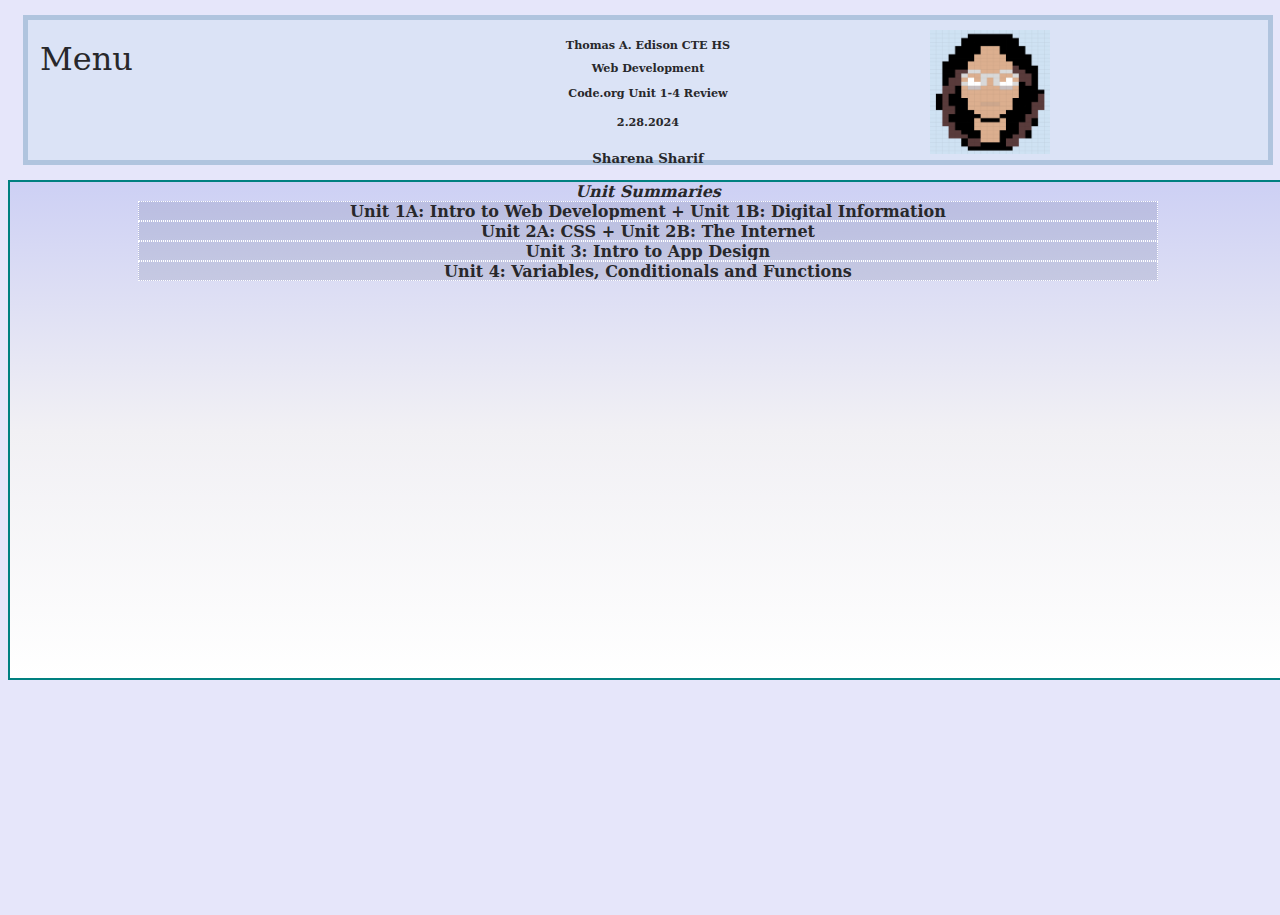
<file: index.html>
<!DOCTYPE html>
<html>

<head>
  <meta charset="utf-8">
  <meta name="viewport" content="width=device-width">
  <title>Unit 1-4 Review</title>
  <!--webpage favicon and or icon image-->
   <link type="image/png" rel="icon" href="favicon.png">
  <!--connection/hyperlink to my css page, allowing me to design my website-->
  <link href="mystyle.css" rel="stylesheet" type="text/css">
</head>

<body>
  <!--Enter your prebuild Banner  and Headings School, Class, Unit Review 1, Date, Name, Favicon and Title-->
<div class="banner"> 
<img src="av.png" alt="rena's logo" id="logo">
  
  <h1>Thomas A. Edison CTE HS</h1>
  <h2>Web Development</h2>
  <h3>Code.org Unit 1-4 Review</h3>
  <h4>2.28.2024</h4>
  <h5>Sharena Sharif</h5>
  <div class="menu">Menu

    <!--links showcased with a dropdown, for each specific unit, including a home page to return-->
    <a href="unit1.html">Unit 1</a>
    <a href="unit2.html">Unit 2</a>
    <a href="unit3.html">Unit 3</a>
    <a href="unit4.html">Unit 4</a>
    <a href="index.html">Home</a>
  </div>
</div>
 <!--
  This is the page for you to review Unit 1 and record your Check for understanding reflections at the end of each Lesson!
  Use the following format:
  <h2>Lesson #</h2>
  <p>Summary of Lesson</p>
  <h5>Check for Understanding Question</h5>
  <h6>CFU Response</h6>
  -->
  <!--container of which provides information to be revealed by a mouse hover-->
  <div class="container">
    <b><i>Unit Summaries</i></b>
  <div class="wave" id="u1">
    <b>Unit 1A: Intro to Web Development + Unit 1B: Digital Information</b> <!--text in each container section-->
  <hr>
    <p>We began a cautious assessment of the modernized world over the range of the educational year with Units 1A: Introduction to Web Development and Unit 1B: Computerized Data. These first units were our entry point into the muddled universe of the web, where we dug significantly to learn about the incredible numerous servers and working with organizations and gained data about the real areas of locales across the immense ranges of the web. We jumped through the many-sided layers of site advancement. Throughout this unit, exploring the diverse complexities of the web, we uncovered an abundance of information about the powerful exchange of servers, facilitating foundation, and the perplexing snare of associations that characterize the computerized scene.</p></div>
  <div class="wave" id="u2">
   <b>Unit 2A: CSS + Unit 2B: The Internet</b>
  <hr>
    <!--this text is revealed when hovered over-->
  <p>We quickly moved into Unit 2A: Cascading Style Sheets (CSS) and Unit 2B: The Internet, taking you on an interesting visit through the virtual world that embodied interconnectivity. Through the supernatural occurrences of the web, these courses shed light on how billions of contraptions and people are interconnected. By investigating the convoluted association of web shows, we had the choice to get a significant impression of the instruments that enable smooth correspondence and information sharing all through the modernized circle. We acquired a nuanced comprehension of how CSS adds to the visual allure and format of sites, permitting us to control styles, varieties, and designs with accuracy. Close by, our investigation stretched out to translating the perplexing web conventions, furnishing us with a significant knowledge into the instruments working with consistent correspondence and data sharing all through the computerized scene.</p></div>
  <div class="wave" id="u3">
   <b>Unit 3: Intro to App Design</b>
  <hr>
  <p>A significant transition in our shop class opened up as we sharpened our emphasis on the multifaceted space of programming inside Unit 3: Intro to Application Development. This specific unit filled in as an entryway to significant encounters, submerging us in the imaginativeness and investigation of programming improvement and application plan. The educational plan put a hearty accentuation on central capabilities, for example, investigating, cultivating cooperative endeavors through pair programming, debugging, and approving code through user testing. This vivid experience outfitted us with the information and abilities fundamental for molding advanced arrangements that line up with both innovative yearnings and practical prerequisites.</p></div>
  <div class="wave" id="u4">
  <b>Unit 4: Variables, Conditionals and Functions</b>
  <hr>
  <p>With Unit 4: Capabilities, Conditionals, and Factors, we investigate the present and observe that we are close to the beginning of present day application site creation. Outfitted with the cognizance procured from before modules, we may now use factors, conditionals, and variables to make unendingly complex applications. Utilizing this unit, we will really need to build code that is both significantly versatile and capable, giving us the assurance and inventiveness to take on testing endeavors. Functions act as the structure blocks of code, taking into account particular and reusable fragments that improve the productivity and association of our applications. Conditionals give the legitimate system, empowering us to make responsive and dynamic code that adjusts to various situations. Variables, the fundamental information holders, enable us to store and control data, laying the preparation for modern applications. As we explore through the complexities of this unit, the combination of capabilities, conditionals, and factors enables us to make perpetually complex applications.</p></div>
    
    
  </div>
</body>

  <!--closing tag for the whole webpage-->
</html>
</file>
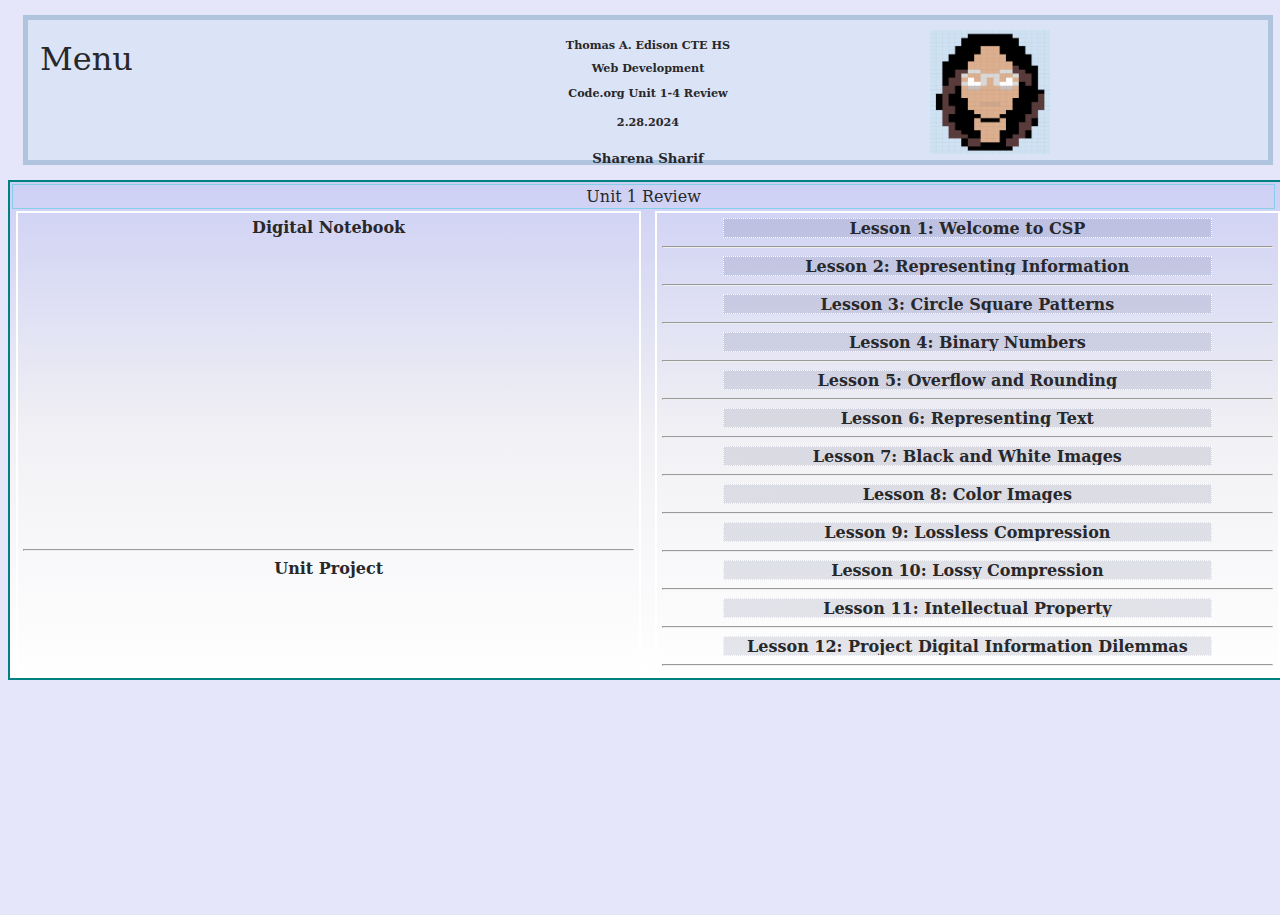
<file: unit1.html>
<!DOCTYPE html>
<html>

<head>
  <meta charset="utf-8">
  <meta name="viewport" content="width=device-width">
  <title>Unit 1-4 Review</title>
   <link type="image/png" rel="icon" href="favicon.png">
  <link href="mystyle.css" rel="stylesheet" type="text/css">
</head>

<body>
  <!--Enter your prebuild Banner  and Headings School, Class, Unit Review 1, Date, Name, Favicon and Title-->
<div class="banner"> 
<img src="av.png" alt="rena's logo" id="logo">

  <h1>Thomas A. Edison CTE HS</h1>
  <h2>Web Development</h2>
  <h3>Code.org Unit 1-4 Review</h3>
  <h4>2.28.2024</h4>
  <h5>Sharena Sharif</h5>
  <div class="menu">Menu

    <!--later we will enter links to other pages-->
    <a href="unit1.html">Unit 1</a>
    <a href="unit2.html">Unit 2</a>
    <a href="unit3.html">Unit 3</a>
    <a href="unit4.html">Unit 4</a>
    <a href="index.html">Home</a>
  </div>
</div>
 <!--
  This is the page for you to review Unit 1 and record your Check for understanding reflections at the end of each Lesson!
  Use the following format:
  <h2>Lesson #</h2>
  <p>Summary of Lesson</p>
  <h5>Check for Understanding Question</h5>
  <h6>CFU Response</h6>
  -->


   <!--unit 1 container with waves for each lesson-->
  <div class="container">
  <div id="top"
    <h1>Unit 1 Review</h1>
  <div id="right">
    <div class="wave">
<b>Lesson 1: Welcome to CSP</b>
    <h4>
      
      Q: What are your own strategies and insights about how to learn best? And, how are they similar or different to the ones that you just heard about from other students?
    
    A: My own strategies and insights about how to learn best include visual representations and processing slowly. This is someone to the ones I've heard from the other students as some students would take notes which means a visual representation. Or, processing slowly in order to take in the information rather than just looking/hearing it. Just like the student that took small break-ins. It's different from the others as a student said they'd maximize their ability to focus through rest, but for me I stay active in order to keep myself in check and attention.</h4>
      </div>
    <!--Q & A-->
    <hr>
    <div class="wave">
    <b>Lesson 2: Representing Information</b>
    <h4>Q: Recall when you built your information sending device. Why did we decide to send a message as a sequence of two options rather than modifying our devices to represent more options? 
    
A: It was intended to demonstrate us to binary coding and show us how to handle information more simply by using a message with a sequence of two options.</h4>
        </div>
    <!--Q & A-->
    <hr>
    <div class="wave">
    <b>Lesson 3: Circle Square Patterns</b>
    <h4>Q: How would you explain a number system to someone who had never seen numbers before?
      
A: I could explain that its a pattern that has a maximum and minimum, and of which repeats once complete, except with additions (in order) to it.
</h4>  </div>
    <!--Q & A-->
    <hr>
    <div class="wave">
    <b>Lesson 4: Binary Numbers</b>
    <h4>Q:Two schools are merging and to adapt to the increased size of the student body, the school is changing its system for keeping track of all student IDs from a system that uses 4-bit binary numbers to one that uses 8-bit binary numbers (AKA 1 byte). Which of the following best describes what effect this change will have?
      A: The 8-bit system will be able to represent sixteen times as many values as the 4-bit system.
      Q2:Each time we add another bit, what happens to the amount of numbers we can make?
  

A2: We generate twice as many distinct integers with each additional bit. 
    Q3:  How many bits would be needed to count all of the students in class today? 
      A3: 6 bits are neccesary.
       Q4: What are the similarities and differences between the binary and decimal systems?
     A4: Similar: The binary system is a positional numeral system, just as the decimal system. It means that depending on its position, each digit has a different value. Difference: Most people are familiar with the decimal system, The base-10 number system, which has ten digits (0–9) to express values, is another name for it. Binary, commonly known as base-2, simply uses two numbers (0 and 1) in comparison.  </div>

</h4>
    <!--Q & A-->
    <hr>
    <div class="wave">
    <b>Lesson 5: Overflow and Rounding</b>
    <h4>Q: Modern car odometers can record up to a million miles driven. What happens to the odometer reading when a car drives beyond its maximum reading? When using bits to represent fractions of a number, can you create all possible fractions? Why or why not?

A: When an car travels more than its maximum reading, the distance traveled is not still displayed. Instead, it starts over at 0. Some numbers are either too big or too little to be represented. Hence, not all conceivable fractions can be created.
    
    Q2:When using bits to represent fractions of a number, can you create all possible fractions? Why or why not?
    
    A2:Some numbers are either too big or too little to be represented. Hence, not all conceivable fractions can be created. </h4>  </div>
    <!--Q & A-->
    <hr>
    <div class="wave">
    <b>Lesson 6: Representing Text</b>
    <h4>N/A, No CFU available</h4>  </div>
    <!--Q & A-->
    <hr>
    <div class="wave">
    <b>Lesson 7: Black and White Images</b>
    <h4>Q: Which of the following would result in a better digital approximation of an analog black and white image? 
    
A:  Decreasing the size of each sample square, thus increasing the number of samples taken. The correct width and height must be input into the pixelation widget to produce the image. The fact that only 32 bits were used to represent the image indicates relatively large sample squares were used. The digital image may vary from the analog image significantly.
    
    Q2:Assume your friend just sent you 32 bits of pixel data (just the 0s and 1s for black and white pixels) that were encoded after sampling an image. Choose the two statements that are true.
    
    A2:  The correct width and height must be input into the pixelation widget to produce the image.  The fact that only 32 bits were used to represent the image indicates relatively large sample squares were used. The digital image may vary from the analog image significantly.
    
    Q3:Your computer science teacher asks you to sample a black and white image that is 4" x 6". How would you sample the image to provide a good digital approximation using the pixelation widget? What sample size would you use? How would your decision affect the digital representation?
    
    Q4:A sample size of 255 x 255 will produce a fair digital approximation. The pixels in a picture will either decrease/increase when it is resized using the pixelation widget, and when the viewer views the image, the pixels' decrease/rise will cause the image to appear fuzzy. When resized, its original size is either increased/decreased compared to the resampled.</h4>  </div>
    <!--Q & A-->
    <hr>
                    <div class="wave">
    <b>Lesson 8: Color Images</b>
    <h4>Q: Which statement about analog and digital images is true?
    A: Sampling an analog image more frequently produces a digital image with a better representation. 
    
    Q2: Describe how the process of sampling, RGB pixels, and binary sequences work together to display a digital color image.

A2: by providing the computer with information on the location and opacity of the RBG pixel.</h4>  </div>
    <!--Q & A-->
    <hr>
                        <div class="wave">
    <b>Lesson 9: Lossless Compression</b>
    <h4>Q: In your own words describe the benefits of creating functions in your code?

A: Functions make programming more efficient and allow for code reuse. They also make it possible for the code to be easier to read and debug.</h4>  </div>
    <!--Q & A-->
    <hr>
                          <div class="wave">
    <b>Lesson 10: Lossy Compression</b>
    <h4>Q: Procedures can be represented on the AP exam like?
    A: School day</h4>  </div>
    <!--Q & A-->
    <hr>
                            <div class="wave">
    <b>Lesson 11: Intellectual Property</b>

                               <!--hyper reference link to project for lesson 11-->
    <h4><a href="https://studio.code.org/projects/applab/EhnuB2SZTEBe2TFdGgidlHKDDoTYcVo6mTHX7bi6E7">click here</a></h4>  </div> 
    <!--Q & A-->
    <hr>
                              <div class="wave">
    <b>Lesson 12: Project Digital Information Dilemmas</b>
                                 <!--hyper reference link to project for lesson 12-->
    <h4><a href="https://studio.code.org/projects/applab/XArnIoIwQsJmwpxmldrJH9mmKyDbfTzIWBDkNSz2BWM">click here</a></h4>  </div>
    <!--Q & A-->
    <hr>
  </div>
  
  <div id="left">
    <div id="dn">
       <!--embedded link for notebook-->
      <b>Digital Notebook</b>
              <iframe src="https://docs.google.com/presentation/d/e/2PACX-1vRZx63ZYFqhLOv9C4YnTYz6kCSXSmZ9vevnlkFqOY8A0LahzPsbyLrTOd9WexACxNe3gs2u7WEiHBk5/embed?start=false&loop=false&delayms=3000" frameborder="0" width="100%" height="300" allowfullscreen="true" mozallowfullscreen="true" webkitallowfullscreen="true"></iframe> 
</div>
<hr>
    <div id="prj">
      <b>Unit Project</b>  <!--embedded link for unit 1 project-->
      <iframe src="https://docs.google.com/presentation/d/e/2PACX-1vSysZgz0njxXYLjMwhb2gRcKzRx4OKoDQ8mM7NN_OfzhYQ5ZhxA4SuEcQa7G84Nx48rlxDPHVKnHnT7/embed?start=false&loop=false&delayms=3000" frameborder="0" width="100%" height="300" allowfullscreen="true" mozallowfullscreen="true" webkitallowfullscreen="true"></iframe>
    </div>
 
  </body>
        
  
      <!--closing tag for the whole webpage-->
</html>
</file>
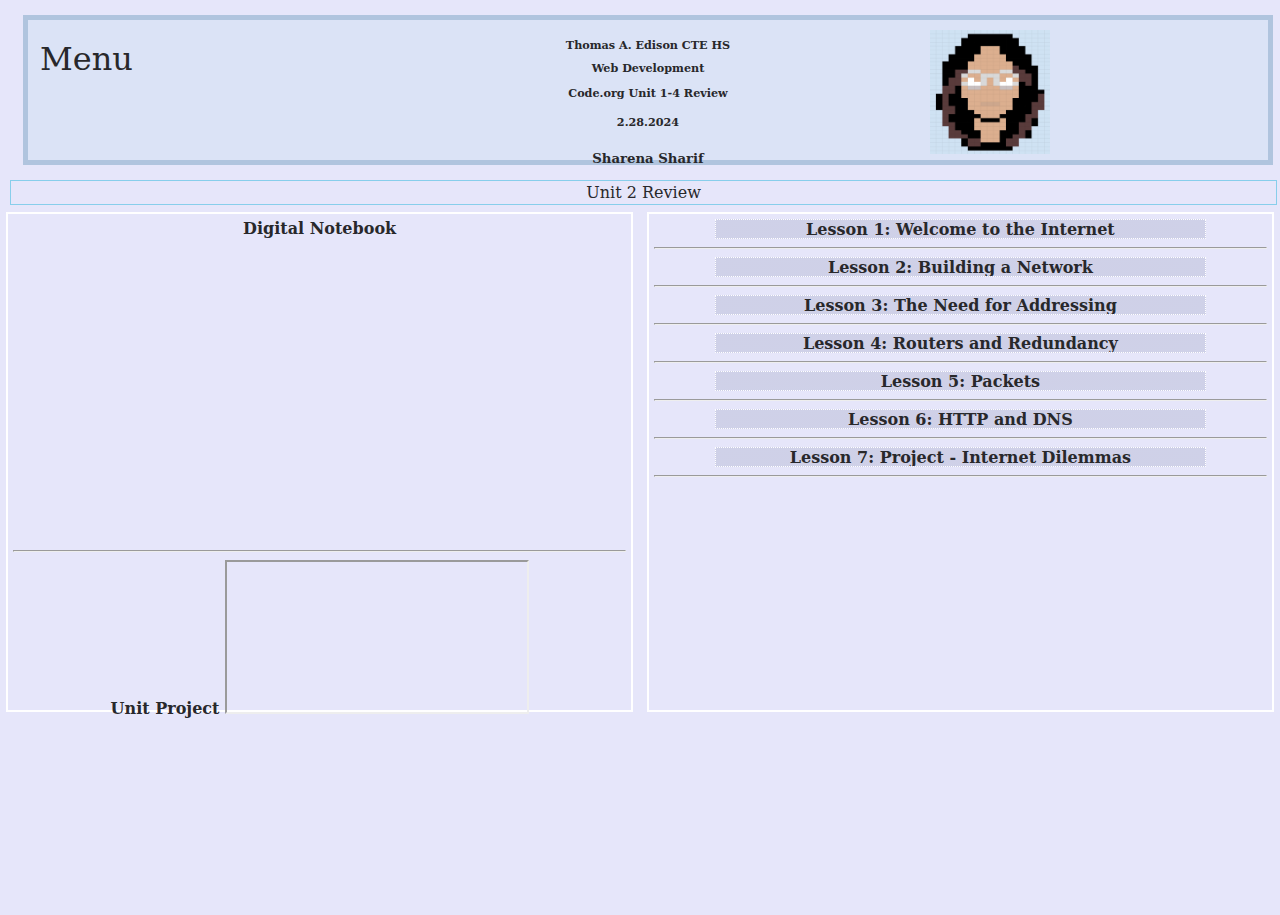
<file: unit2.html>
<!DOCTYPE html>
<html>

<head>
  <meta charset="utf-8">
  <meta name="viewport" content="width=device-width">
  <title>Unit 1-4 Review</title>
   <link type="image/png" rel="icon" href="favicon.png">
  <link href="mystyle.css" rel="stylesheet" type="text/css">
</head>

<body>
  <!--Enter your prebuild Banner  and Headings School, Class, Unit Review 1, Date, Name, Favicon and Title-->
<div class="banner"> 
<img src="av.png" alt="rena's logo" id="logo">

  <h1>Thomas A. Edison CTE HS</h1>
  <h2>Web Development</h2>
  <h3>Code.org Unit 1-4 Review</h3>
  <h4>2.28.2024</h4>
  <h5>Sharena Sharif</h5>
  <div class="menu">Menu

    <!--later we will enter links to other pages-->
    <a href="unit1.html">Unit 1</a>
    <a href="unit2.html">Unit 2</a>
    <a href="unit3.html">Unit 3</a>
    <a href="unit4.html">Unit 4</a>
    <a href="index.html">Home</a>
  </div>
</div>
 <!--
  This is the page for you to review Unit 1 and record your Check for understanding reflections at the end of each Lesson!
  Use the following format:
  <h2>Lesson #</h2>
  <p>Summary of Lesson</p>
  <h5>Check for Understanding Question</h5>
  <h6>CFU Response</h6>
  -->
  <div id="top"
    <h1>Unit 2 Review</h1>
  </div>
   <!--container with waves for unit 2 lessons on code.org-->
  <div id="right">
    <div class="wave">
  <b>Lesson 1: Welcome to the Internet</b>
    <h4>
      Q: How do you use the Internet?

      Think about your typical day. When are you using the Internet? For what purposes? What role does it have in your life?

    A: I use the internet in order to text my friends and family. This is important to me as I can plan hangouts and meetups with my friends easily because of it. </h4>  </div>
    <!--Q & A-->
    <hr>
    <div class="wave">
    <b>Lesson 2: Building a Network</b>
    <h4>Q: Describe two different paths that a message could take from Person A to Person D.


  A:Going from A to E to C to D would be one route. Going from A to B to D would be an alternative route. </h4>  </div>
    <!--Q & A-->
    <hr>
    <div class="wave">
    <b>Lesson 3: The Need for Addressing</b>
    <h4>Q: Pick the two statements that are true about the Internet Protocol (IP):

  A: Each device or computer on the Internet is assigned a unique IP address. IP is the shared way that all devices and computers label their messages with the sender and receiver's addresses.
      Q2: Describe how the Internet Protocol (IP) allows devices to easily connect and communicate on the Internet.


      A2: by using a common protocol that enables data to be transmitted to every connected device on the Internet via individual IP addresses.
  </h4>  </div>
    <!--Q & A-->
    <hr>
    <div class="wave">
    <b>Lesson 4: Routers and Redundancy</b>
    <h4>Q:  Pick Two: If the post office delivered mail exactly like the routers deliver messages on the Internet, which of the following statements would be true?

  A: The mailman would sometimes take a different path to deliver each letter to your home. Letters would be written on the outside of the envelope for all to read instead of letters put inside envelopes
      Q2: What are the benefits of building redundancy into a network? What are the potential issues with building redundancy?
      A2: Higher reliability is the result of more redundancy. Additionally, it facilitates dispersed site management. The idea is that devices should be able to immediately switch over if one fails. 
  </h4>  </div>
    <!--Q & A-->
    <hr>
    <div class="wave">
    <b>Lesson 5: Packets</b>
    <h4>Q: Which of the following is true regarding the way information is transmitted on the Internet?

  A:  Information does not travel in one piece, but rather as a datastream of packets.
    CFU 2: Rules for addressing and sending data across the internet by assigning unique numbers to each connected device = IP + Takes inventory of all packets in the datastream to ensure they are successfully sent and received = TCP + Chunk of data and its metadata, used to route and reassemble information on the Internet = Packet + The way in which information travels on the Internet, not as a single piece but in chunks = Datastream + Sends all packets without checking whether they were received or ordered properly = UDP
    
    </h4>  </div>
    <!--Q & A-->
    <hr>
    <div class="wave">
    <b>Lesson 6: HTTP and DNS</b>
    <h4>N/A, No CFU available</h4>  </div>
    <!--Q & A-->
    <hr>
    <div class="wave">
    <b>Lesson 7: Project - Internet Dilemmas</b>
    <h4>N/A, No CFU available </h4>  </div>
    <hr>
  </div>

  <div id="left">
    <div id="dn">
       <!--embedded link to notebook for unit 2-->
      <b>Digital Notebook</b>
              <iframe src="https://docs.google.com/presentation/d/e/2PACX-1vTbCpVVWF5EDsP2jqIC24u0YbbMNFDT14-gtiR8HVa0Loh78hV3eKuxm2J0NeaPDnkhfc1os5AVauqD/embed?start=false&loop=false&delayms=3000" frameborder="0" width="100%" height="300" allowfullscreen="true" mozallowfullscreen="true" webkitallowfullscreen="true"></iframe> 
  </div>
  <hr>
    <div id="prj">
      <b>Unit Project</b>  <!--hyper reference link to unit 2 project-->
      <iframe src="https://docs.google.com/document/d/e/2PACX-1vRtNNHijYmRHXrXL38cIshjvNnoM8gwzSmTByRlFOlASAfr4ebcDDjsd3Ioi2drM1Esyb56z5wbKJmD/pub?embedded=true"></iframe>

    </div>
</body>
      <!--closing tag for the whole webpage-->
</html>
</file>
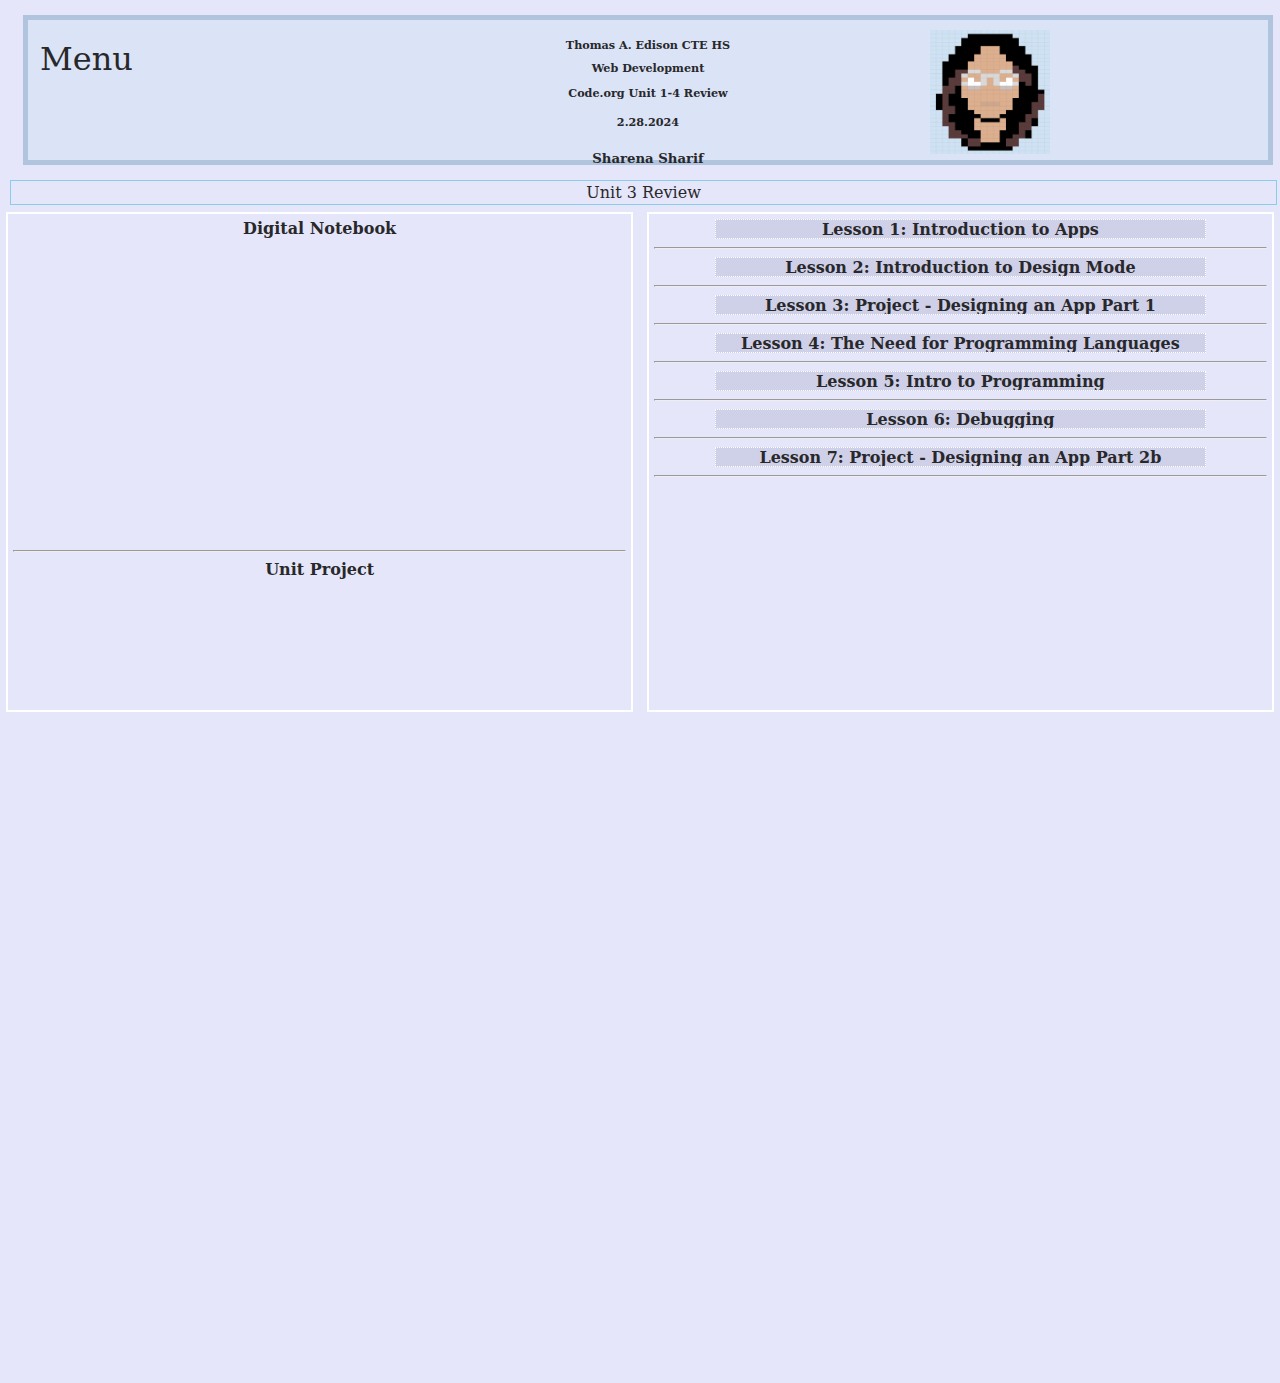
<file: unit3.html>
<!DOCTYPE html>
<html>

<head>
  <meta charset="utf-8">
  <meta name="viewport" content="width=device-width">
  <title>Unit 1-4 Review</title>
   <link type="image/png" rel="icon" href="favicon.png">
  <link href="mystyle.css" rel="stylesheet" type="text/css">
</head>

<body>
  <!--Enter your prebuild Banner  and Headings School, Class, Unit Review 1, Date, Name, Favicon and Title-->
<div class="banner"> 
<img src="av.png" alt="rena's logo" id="logo">

  <h1>Thomas A. Edison CTE HS</h1>
  <h2>Web Development</h2>
  <h3>Code.org Unit 1-4 Review</h3>
  <h4>2.28.2024</h4>
  <h5>Sharena Sharif</h5>
  <div class="menu">Menu

    <!--later we will enter links to other pages-->
    <a href="unit1.html">Unit 1</a>
    <a href="unit2.html">Unit 2</a>
    <a href="unit3.html">Unit 3</a>
    <a href="unit4.html">Unit 4</a>
    <a href="index.html">Home</a>
  </div>
</div>
 <!--
  This is the page for you to review Unit 1 and record your Check for understanding reflections at the end of each Lesson!
  Use the following format:
  <h2>Lesson #</h2>
  <p>Summary of Lesson</p>
  <h5>Check for Understanding Question</h5>
  <h6>CFU Response</h6>
  -->
  <div id="top"
    <h1>Unit 3 Review</h1>
  </div>
   <!--container and waves for unit 3 lessons on code.org-->
  <div id="right">
    <div class="wave">
  <b>Lesson 1: Introduction to Apps</b>
    <h4>
      Q: Match term with the example

    A: Input = The user clicks a button + Output = A song is played + UI = A screen with buttons, images, and text </h4>  </div>
    <!--Q & A-->
    <hr>
    <div class="wave">
    <b>Lesson 2: Introduction to Design Mode</b>
    <h4>Q: Why is it important for element IDs to have meaningful names?
      
  A: It is crucial that element IDs have descriptive names since this makes it simple for programmers to go over the code and determine which object is doing what. </h4>  </div>
    <!--Q & A-->
    <hr>
    <div class="wave">
    <b>Lesson 3: Project - Designing an App Part 1</b>
    <h4>N/A, No CFU available
  </h4>  </div>
    <!--Q & A-->
    <hr>
    <div class="wave">
    <b>Lesson 4: The Need for Programming Languages</b>
    <h4>Q: What is the difference between a programming language and natural (every-day) language?

  A: To prevent mistakes or problems, programming languages include tight semantics and syntax that must be adhered to. Natural languages allow for creativity and variety because of their loose and flexible syntax and semantics.

 </h4>  </div>
    <!--Q & A-->
    <hr>
    <div class="wave">
    <b>Lesson 5: Intro to Programming</b>
    <h4>Q: What is the difference between a sequential program and an event-driven program?

  A: Sequential programming operates according to the sequence in which commands are written. Certain instructions in event-driven programming execute in response to user input or other events. </h4>  </div>
    <!--Q & A-->
    <hr>
    <div class="wave">
    <b>Lesson 6: Debugging</b>
    <h4>Q: What is one thing you really enjoyed about today's activity?
    Is there anything that you found confusing or need extra help with?
    A: I get to alter the applications further and really experiment with code. I need to figure out how to access the code.org library.</h4>  </div>
    <!--Q & A-->
    <hr>
    <div class="wave">
    <b>Lesson 7: Project - Designing an App Part 2b</b>
       <!--hyper reference link to project for lesson 7-->
    <h4><a href="https://studio.code.org/projects/applab/UtLGznOaErFkfgunwroW7GkDwvKk4irSsqeB5vLT_Yg">click here</a></h4>  </div>
    <hr>
  </div>

  <div id="left">
    <div id="dn">  <!--embedded link to init 3 digital notebook-->
      <b>Digital Notebook</b>
      <iframe src="https://docs.google.com/presentation/d/e/2PACX-1vSTlBgwysO0mnHfSXRia0h1aaeYgAaS51qUtIb3dFPu0gmr2Wwl4rJvt0LxxbBQJBEJIlOXHMI08kt3/embed?start=false&loop=false&delayms=3000" frameborder="0" width="100%" height="300" allowfullscreen="true" mozallowfullscreen="true" webkitallowfullscreen="true"></iframe>
  </div>
  <hr>
    <div id="prj">
      <b>Unit Project</b>  <!--hyper reference link to project for unit 3-->
      <iframe width="100%" height="800" style="border: 0px;" src="https://studio.code.org/projects/applab/UtLGznOaErFkfgunwroW7GkDwvKk4irSsqeB5vLT_Yg/embed"></iframe>

      
      </div>
  </body>
      <!--closing tag for the whole webpage-->
  </html>
</file>
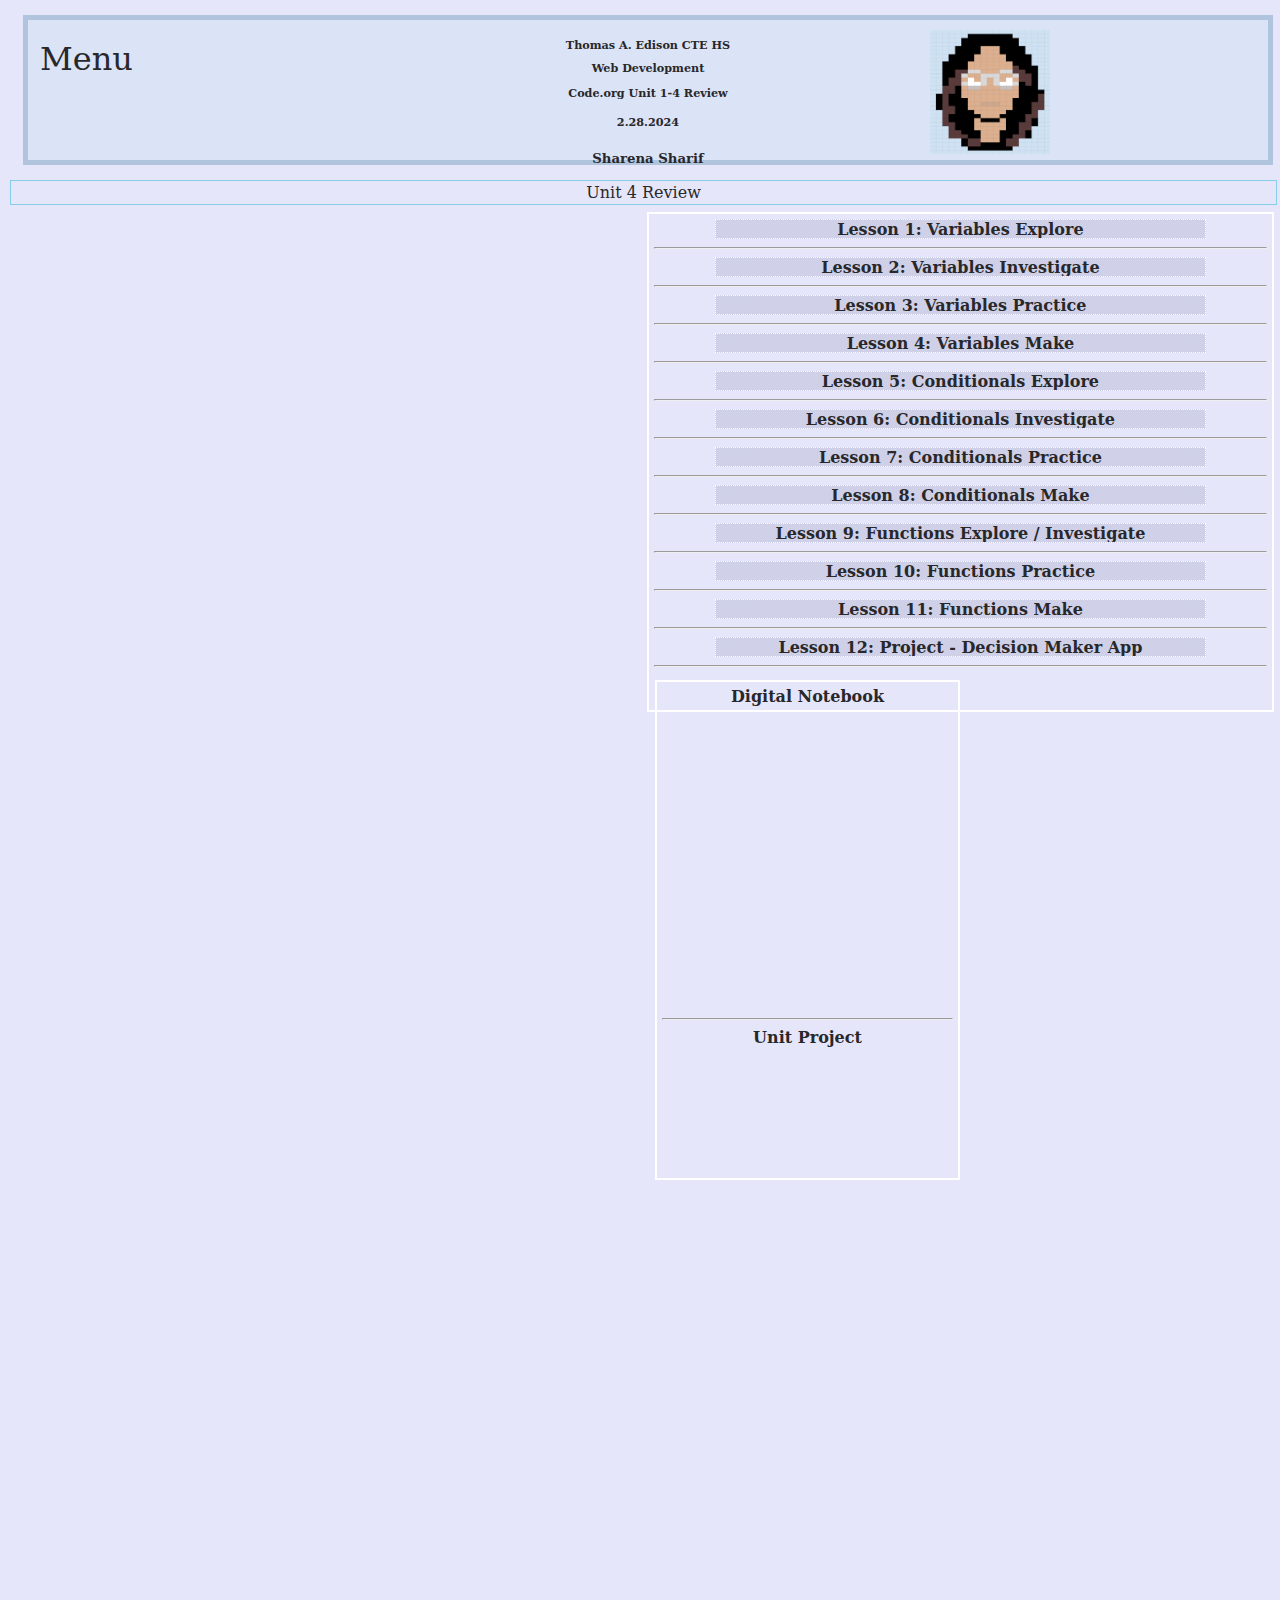
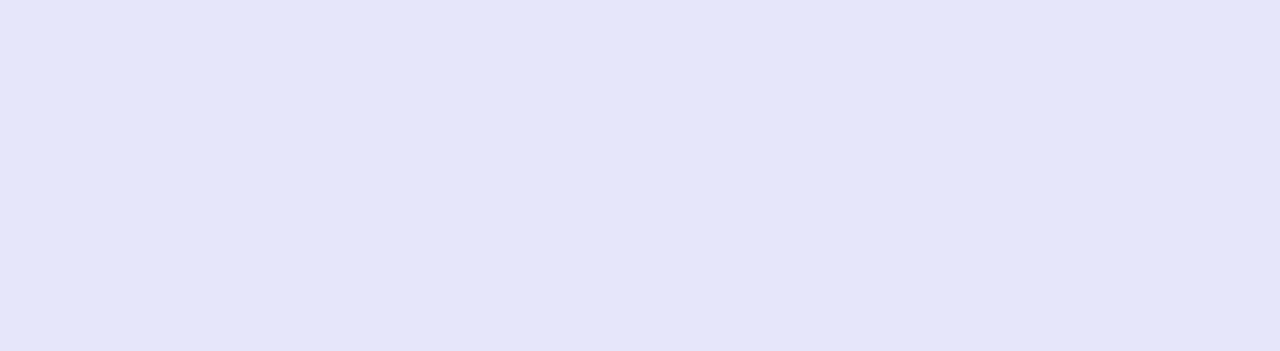
<file: unit4.html>
<!DOCTYPE html>
<html>

<head>
  <meta charset="utf-8">
  <meta name="viewport" content="width=device-width">
  <title>Unit 1-4 Review</title>
   <link type="image/png" rel="icon" href="favicon.png">
  <link href="mystyle.css" rel="stylesheet" type="text/css">
</head>

<body>
  <!--Enter your prebuild Banner  and Headings School, Class, Unit Review 1, Date, Name, Favicon and Title-->
<div class="banner"> 
<img src="av.png" alt="rena's logo" id="logo">

  <h1>Thomas A. Edison CTE HS</h1>
  <h2>Web Development</h2>
  <h3>Code.org Unit 1-4 Review</h3>
  <h4>2.28.2024</h4>
  <h5>Sharena Sharif</h5>
  <div class="menu">Menu

    <!--later we will enter links to other pages-->
    <a href="unit1.html">Unit 1</a>
    <a href="unit2.html">Unit 2</a>
    <a href="unit3.html">Unit 3</a>
    <a href="unit4.html">Unit 4</a>
    <a href="index.html">Home</a>
  </div>
</div>
 <!--
  This is the page for you to review Unit 1 and record your Check for understanding reflections at the end of each Lesson!
  Use the following format:
  <h2>Lesson #</h2>
  <p>Summary of Lesson</p>
  <h5>Check for Understanding Question</h5>
  <h6>CFU Response</h6>
  -->
      <div id="top"
        <h1>Unit 4 Review</h1>
      </div>
   <!--container and waves for unit 4 and lessons on code.org-->
      <div id="right">
        <div class="wave">
      <b>Lesson 1: Variables Explore</b>
        <h4>
          Q: What will the value of score be at the end of the program?
<br>
          var score ,
          score <- 3 ,
          score <- score + 1 ,
          score <- "The score is: " + score
<br>
        A: The score is: 4</h4>  </div>
        <!--Q & A-->
        <hr>
            <div class="wave">
        <b>Lesson 2: Variables Investigate</b>
        <h4>Q: Explain in your own words the process of creating and updating a variable. How does the Counter Pattern with Event work?
      
          
A: The variable is updated upon event triggering. A predetermined amount is added to or subtracted from the variable's current value. The variable contains the updated value.</h4>  </div>
        <!--Q & A-->
        <hr>
            <div class="wave">
        <b>Lesson 3: Variables Practice</b>
        <h4>Q: What will be displayed after this code segment is run?

      A: 6
          Q2: The program below is run. Which of the following COULD NOT possibly be the output from that program?
          A2: 10 , 5 , 10 , 5
      </h4>  </div>
        <!--Q & A-->
        <hr>
            <div class="wave">
        <b>Lesson 4: Variables Make</b>  <!--hyper reference link to project for lesson 4 unit 4-->
        <h4><a href="https://studio.code.org/projects/applab/jej_pDMgfaxktGb3q1xNljbdoCfoGMaUJzuoASBcN4U">click here</a>

      </h4>  </div>
        <!--Q & A-->
        <hr>
            <div class="wave">
        <b>Lesson 5: Conditionals Explore</b>
        <h4>Q: Match the terminology 

      A: Boolean Expression = 
        An expression that produces a true or false when evaluated + Logical Operator = A symbol or word used to connect two or more expressions + && = AND + || = OR + ! = NOT </h4>  </div>
        <!--Q & A-->
        <hr>
            <div class="wave">
        <b>Lesson 6: Conditionals Investigate</b>
        <h4>Q: What does it mean to put the most specific case first?
        Why is it important to put the most specific case first? What types of errors does it help avoid?
        A: Because the computer executes code top to bottom, it is crucial to start with the most precise instance because anyplace else but the top will result in serious problems.</h4>  </div>
        <!--Q & A-->
        <hr>
            <div class="wave">
        <b>Lesson 7: Conditionals Practice</b>
        <h4>Q: What will be displayed after this code segment is run?



      A: You Win!
        Q2: The program below asks a user to type in a number and then will output a message. What number will a user need to input for the message "COLD" to be displayed?
        A2: 5</h4>  </div>
        <!--Q & A-->
          <hr>
            <div class="wave">
          <b>Lesson 8: Conditionals Make</b>  <!--hyper reference link to project for lesson 8-->
          <h4><a href="https://studio.code.org/projects/applab/SyOQMotXZoPe36ysh1reNyOtfY-GdFH6O64hDtn-qnU">click here</a></h4>  </div>
          <!--Q & A-->
          <hr>
            <div class="wave">
          <b>Lesson 9: Functions Explore / Investigate</b>
          <h4>Q: In your own words describe the benefits of creating functions in your code? A: Rather than having to rewrite code, they enable us to reuse it. We can maintain a clean variable namespace by using functions, as local variables are only "live" as long as the function runs.  </h4>  </div>
          <!--Q & A-->
          <hr>
            <div class="wave">
          <b>Lesson 10: Functions Practice</b>
          <h4>Q: What will be displayed after this code segment is run?

        A: School day </h4>  </div>
        <!--Q & A-->
          <hr>
            <div class="wave">
          <b>Lesson 11: Functions Make</b>  <!--hyper reference link to project for lesson 11-->
          <h4><a href="https://studio.code.org/projects/applab/EhnuB2SZTEBe2TFdGgidlHKDDoTYcVo6mTHX7bi6E70">click here</a></h4>  </div>
          <!--Q & A-->
          <hr>
            <div class="wave">
          <b>Lesson 12: Project - Decision Maker App</b>  <!--hyper reference link to project for lesson 12-->
          <h4><a href="https://studio.code.org/projects/applab/XArnIoIwQsJmwpxmldrJH9mmKyDbfTzIWBDkNSz2BWM">click here</a></h4>  </div>
        <hr>
      

      <div id="left">
        <div id="dn">  <!--embedded link to unit 4 digital notebook-->
          <b>Digital Notebook</b>
          <iframe src="https://docs.google.com/presentation/d/e/2PACX-1vT6CvN--fHew-SbVqUvGsCE3gbnJMtjbVJiB8HCr6VNM7GUobkjxLrhtkWm1yJnQGj_EZGZYF9K6XeG/embed?start=false&loop=false&delayms=3000" frameborder="0" width="100%" height="300" allowfullscreen="true" mozallowfullscreen="true" webkitallowfullscreen="true"></iframe>
      </div>
      <hr>
        <div id="prj">
          <b>Unit Project</b>  <!--embedded link to unit project for unit 4-->
          <iframe width="100%" height="900" style="border: 0px;" src="https://studio.code.org/projects/applab/XArnIoIwQsJmwpxmldrJH9mmKyDbfTzIWBDkNSz2BWM/embed"></iframe>
                
      </div>
  </body>
</html>


         <!--closing tag for the whole webpage-->
</file>
<file: mystyle.css>
html, body{
  height: 100%;
  width: 100%;
}
*{
  box-sizing: border-box
}
h1, h2, h3, h4{
  font-size: 0.7em;
}

/* customizing the webpage further, like the background color and other components, however, only the body */
body{
  background-color: lavender;
  color:#28282B;
  text-align: center;
  vertical-align: super;
  font-family: 'Serif';
}

#logo{
  width: 120px;
  position: absolute;
  right: 230px;

}
/* customizing only the banner portion of the page*/
.banner{
  background-color: rgba(173,216,230, 0.2);
  margin: 15px;
  padding: 10px;
  height: 150px;
  border: 5px solid lightsteelblue;
  box-shadow: 5px 2px 2px 5px #steelblue;
  outline-offset: 1px;
  outline: groove 2px  
  text-transform: capitalize;
  text-shadow: 1px 1px ##ADD8E6;
  font-family: 'Serif';
  text-align: center;
  font-style: bold;
  }
/* allows dropdown to be hidden , unless hovered over by user*/
.menu{
margin: 10px;
padding: 10px;
overflow: hidden;
position: absolute;
left: 20px;
top: 20px;
font-size: 2em;
text-align: left;
z-index: 1;
}
/* customizing only the menu dropdowns colors and components */
.menu a{
  background-color: steelblue;
  display: none;
  color: white;
  padding: 2px;
  font-size: 0.5em;
}
.menu:hover a{
  display: block;
  
}
.menu a:hover{
  background-color: #ADD8E6;
  color: mediumpurple;
}
/* allows container paragraph to be hidden , unless hovered over */
.container{
  border:2px solid teal;
  background-image: repeating-linear-gradient(#cdd0f4, #f1f0f4, #ffffff);
  position: relative;
  height: 500px;
  overflow:hidden;
}
.wave{
  border: 1px dotted white;
  background-image: radial-gradient(rgba(0,10,60,0.1), rgba(0, 20, 70, 0.1));
  height:20px;
  width:80%;
  position: relative;
  left: 10%;
  transition: height 4s;
  display: block;
  overflow: hidden;
}
/* this portion of code allows the container's reveal/hidden feature to function properly, when user hovers */
#u1{
transition: height 4s;
}
#u1:hover{
  height: 450px;
  z-index: 1;
}
#u2{
transition: height 4s;
}
#u2:hover{
  height: 450px;
  z-index: 1;
}
#u3{
transition: height 4s;
}
#u3:hover{
  height: 450px;
  z-index: 1;
}
#u4{
transition: height 4s;
}
#u4:hover{
  height: 450px;
  z-index: 1;
}
#top{
  border: 1px solid skyblue;
  position: relavtive;
  top: 5px;
  left: 1px;
  right: 1px;
  padding: 2px;
  margin: 2px;
  width: 99%
}

#right{
  border: 2px solid white;
  position: absolute;
  right: 1px;
  margin: 5px;
  padding: 5px;
  height: 500px;
  width: 49%;
}

#left{
  border: 2px solid white;
  position: absolute;
  left: 1px;
  margin: 5px;
  padding: 5px;
  height: 500px;
  width: 49%;
}

.wave:hover{
  height: 450px;
}
</file>
